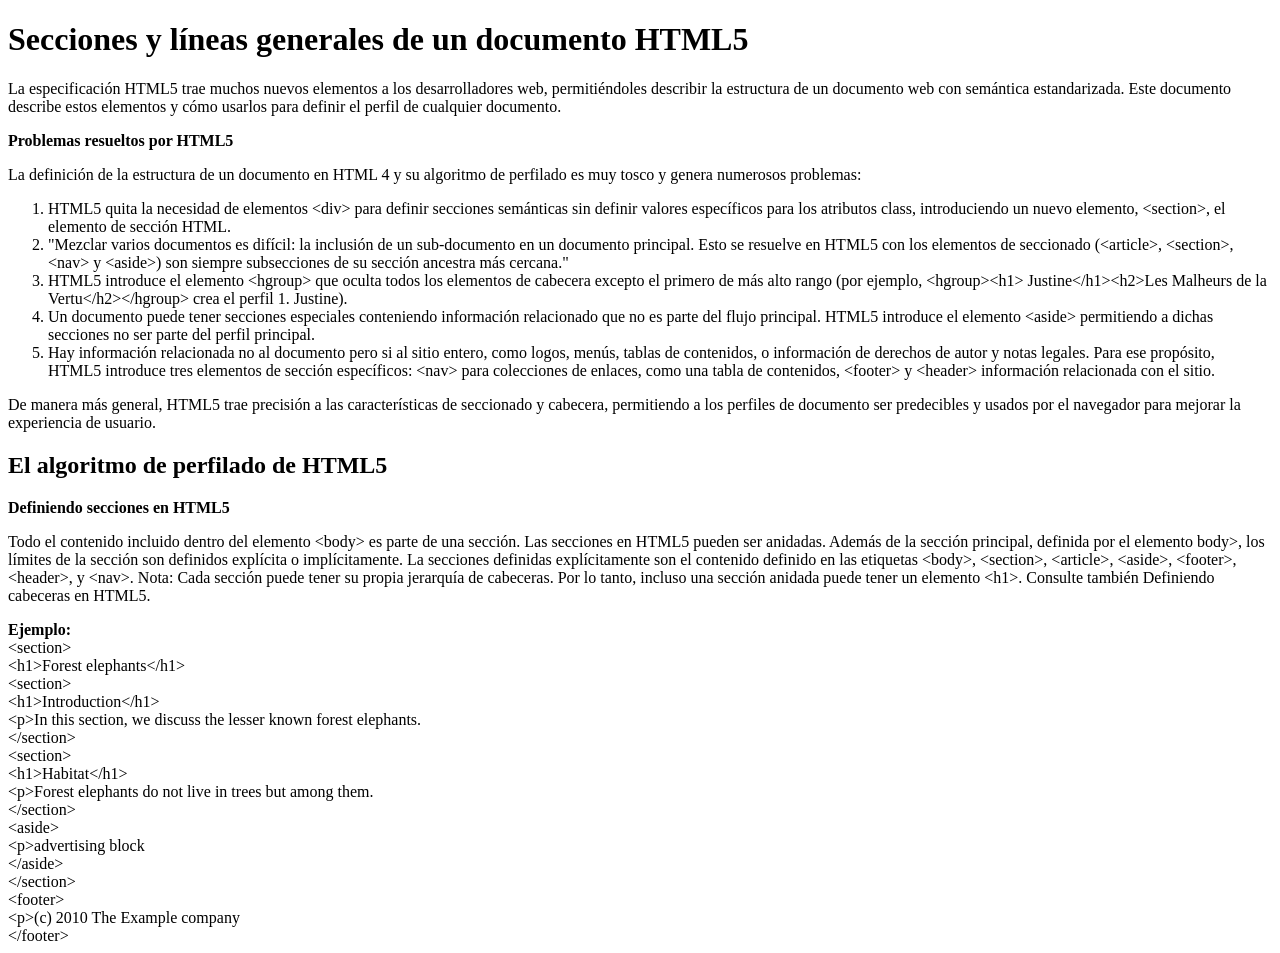
<file: Modulo_1/index.html>
<!DOCTYPE html>
<html lang="en">
<head>
    <meta charset="UTF-8">
    <title>Modulo 1</title>
</head>
<body>
<h1>Secciones y líneas generales de un documento HTML5</h1>
<p>La especificación HTML5 trae muchos nuevos elementos a los desarrolladores web, permitiéndoles describir la estructura de un documento web con semántica estandarizada. Este documento describe estos elementos y cómo usarlos para definir el perfil de cualquier documento.</p>
<strong>Problemas resueltos por HTML5</strong>
<p>La definición de la estructura de un documento en HTML 4 y su algoritmo de perfilado es muy tosco y genera numerosos problemas:</p>
<ol type="1">
    <li>
        HTML5 quita la necesidad de elementos &lt;div&gt; para definir secciones
        semánticas sin definir valores específicos para los atributos class,
        introduciendo un nuevo elemento, &lt;section&gt;, el elemento de sección HTML.
    </li>
    <li>
            "Mezclar varios documentos es difícil: la inclusión de un sub-documento
            en un documento principal. Esto se resuelve en HTML5 con los elementos
            de seccionado (&lt;article&gt;, &lt;section&gt;, &lt;nav&gt; y &lt;aside&gt;) son siempre
            subsecciones de su sección ancestra más cercana."
    </li>
    <li>
        HTML5 introduce el elemento &lt;hgroup&gt; que oculta todos los elementos de
        cabecera excepto el primero de más alto rango (por ejemplo, &lt;hgroup&gt;&lt;h1&gt;
        Justine&lt;/h1&gt;&lt;h2&gt;Les Malheurs de la Vertu&lt;/h2&gt;&lt;/hgroup&gt; crea el perfil
        1. Justine).
    </li>
    <li>
        Un documento puede tener secciones especiales conteniendo información
        relacionado que no es parte del flujo principal. HTML5 introduce el elemento
        &lt;aside&gt; permitiendo a dichas secciones no ser parte del perfil principal.
    </li>
    <li>
        Hay información relacionada no al documento pero si al sitio entero,
        como logos, menús, tablas de contenidos, o información de derechos de
        autor y notas legales. Para ese propósito, HTML5 introduce tres
        elementos de sección específicos: &lt;nav&gt; para colecciones de enlaces,
        como una tabla de contenidos, &lt;footer&gt; y &lt;header&gt; información relacionada
        con el sitio.
    </li>
</ol>
<p>
    De manera más general, HTML5 trae precisión a las características de seccionado
    y cabecera, permitiendo a los perfiles de documento ser predecibles y usados por
    el navegador para mejorar la experiencia de usuario.
</p>
<section>
    <h2>El algoritmo de perfilado de HTML5</h2>
    <strong>Definiendo secciones en HTML5</strong>
    <p>Todo el contenido incluido dentro del elemento &lt;body&gt; es parte de una
sección. Las secciones en HTML5 pueden ser anidadas. Además de la sección
principal, definida por el elemento body&gt;, los límites de la sección son
definidos explícita o implícitamente. La secciones definidas explícitamente
son el contenido definido en las etiquetas &lt;body&gt;, &lt;section&gt;, &lt;article&gt;,
        &lt;aside&gt;, &lt;footer&gt;, &lt;header&gt;, y &lt;nav&gt;. Nota: Cada sección puede tener su
        propia jerarquía de cabeceras. Por lo tanto, incluso una sección
        anidada puede tener un elemento &lt;h1&gt;. Consulte también Definiendo
            cabeceras en HTML5.</p>
</section>
<strong>Ejemplo:</strong>
<section id = "textoHTML">
   <div>&lt;section&gt;</div>
   <div> &lt;h1&gt;Forest elephants&lt;/h1&gt;</div>
    <div>&lt;section&gt;</div>
    <div>&lt;h1&gt;Introduction&lt;/h1&gt;</div>
    <div>&lt;p&gt;In this section, we discuss the lesser known forest elephants.</div>
    <div>&lt;/section&gt;</div>
    <div>&lt;section&gt;</div>
    <div>&lt;h1&gt;Habitat&lt;/h1&gt;</div>
    <div>&lt;p>Forest elephants do not live in trees but among them.</div>
    <div>&lt;/section&gt;</div>
    <div>&lt;aside&gt;</div>
    <div>&lt;p&gt;advertising block</div>
    <div>&lt;/aside&gt;</div>
    <div>&lt;/section&gt;</div>
    <div>&lt;footer&gt;</div>
    <div>&lt;p&gt;(c) 2010 The Example company</div>
    <div>&lt;/footer&gt;</div>
</section>

</body>
</html>
</file>
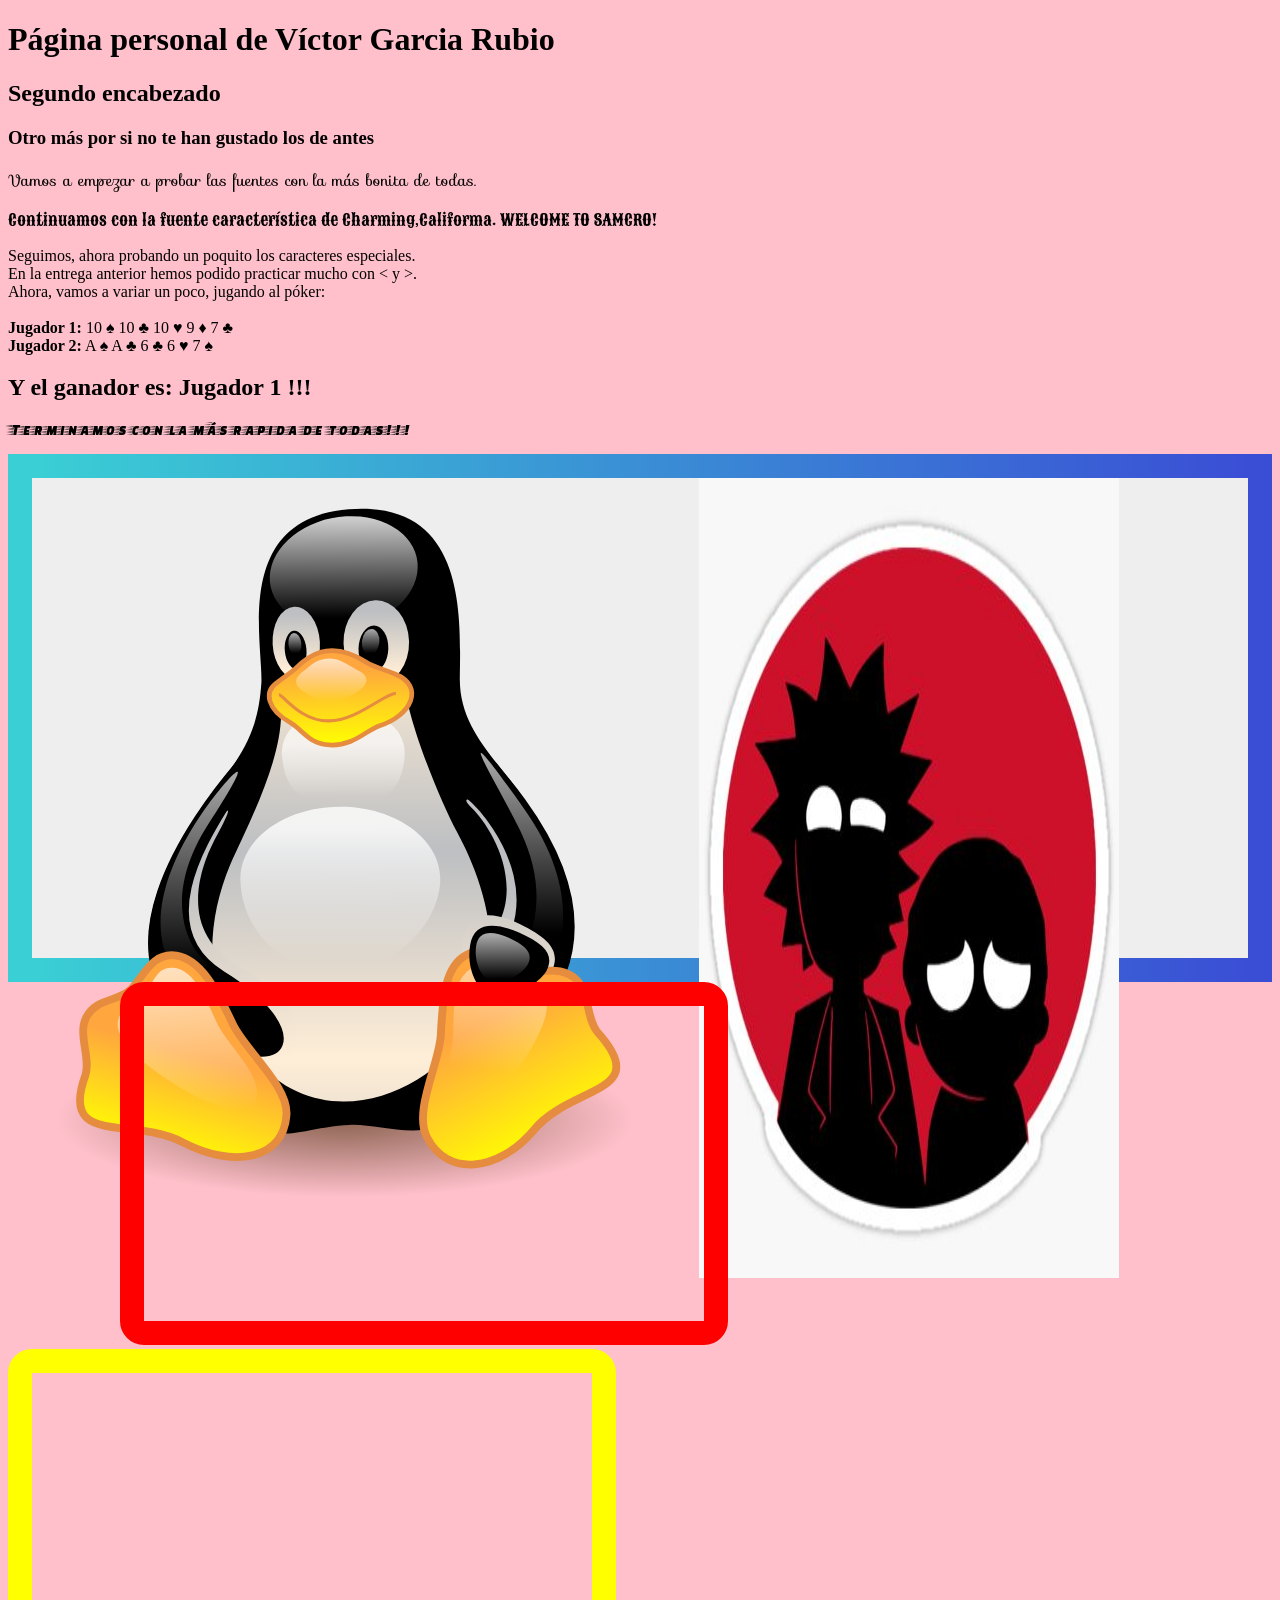
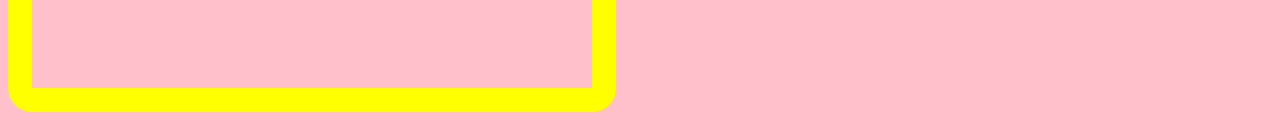
<file: Modulo_2/EntregaObligatoria/index.html>
<!DOCTYPE html>
<html lang="en">
<head>
    <meta charset="UTF-8">
    <link type = "text/css" rel="stylesheet" href="CSS/normal.css">
    <link href='//fonts.googleapis.com/css?family=Sofia' rel='stylesheet'>
    <link href='//fonts.googleapis.com/css?family=Sancreek' rel='stylesheet'>
    <link href='//fonts.googleapis.com/css?family=Faster One' rel='stylesheet'>
    <link href='//fonts.googleapis.com/css?family=Ewert' rel='stylesheet'>
    <link href='//fonts.googleapis.com/css?family=Luckiest Guy' rel='stylesheet'>
    <title>Modulo 2</title>
</head>
<body>
<header id="h1">
    <h1>Página personal de Víctor Garcia Rubio</h1>
</header>
<h2>Segundo encabezado</h2>
<section id="fuentes"></section>
<h3>Otro más por si no te han gustado los de antes</h3>
<p id="bonita">
    Vamos a empezar a probar las fuentes con la más bonita de todas.
</p>
<p id="SOA">
    Continuamos con la fuente característica de Charming,Califorma.
    WELCOME TO SAMCRO!
</p>
<p>
    Seguimos, ahora probando un poquito los caracteres especiales.<br>
    En la entrega anterior hemos podido practicar mucho con &lt; y &gt;.<br>
    Ahora, vamos a variar un poco, jugando al póker:<br><br>
    <strong>Jugador 1:</strong>  10 &spades; 10 &clubs; 10 &hearts; 9 &diams; 7 &clubs;<br>
    <strong>Jugador 2:</strong> A &spades; A &clubs; 6 &clubs; 6 &hearts; 7 &spades;<br>
    </p>
<p id="winner">
<h2>Y el ganador es: Jugador 1 !!!</h2>
</p>
<p id="faster">
    Terminamos con la más rapida de todas!!!
</p>
<div id="marco">
<div id="imagenes">
    <img id="svg" src="Images/Linux.svg">
    <img id="jpg" src="Images/rick_morty.jpg">
</div>
</div>
<section id="videos">
    <iframe id="videobox1" width="560" height="315"
            src="https://www.youtube.com/embed/twUzuGR_H5s" frameborder="0" allowfullscreen>
    </iframe>
    <iframe id="videobox2" width="560" height="315" src="https://www.youtube.com/embed/Nqqc2FHf9Ug" frameborder="0" allowfullscreen></iframe>
    </iframe>
</section>
</body>
</html>
</file>
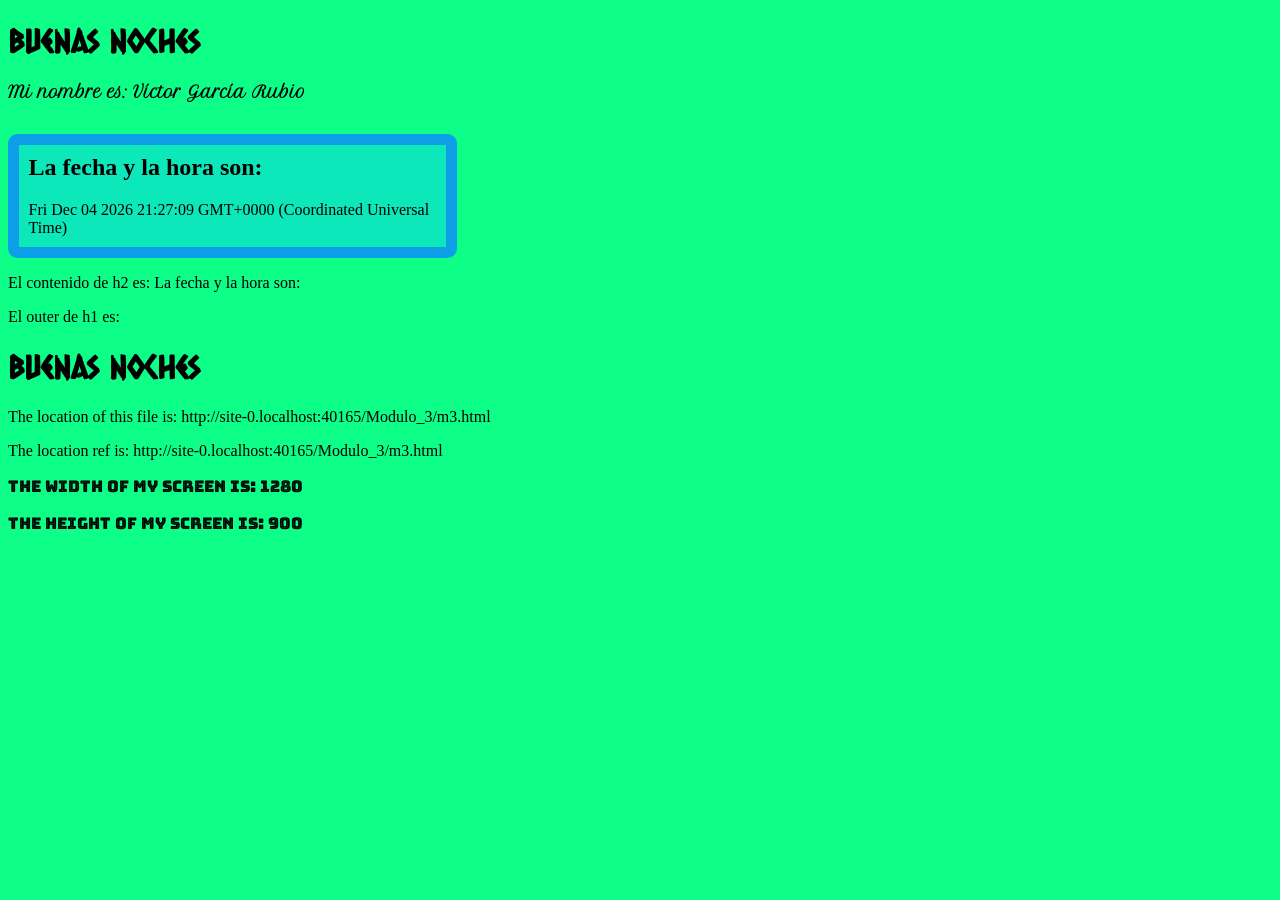
<file: Modulo_3/m3.html>
<!DOCTYPE html>
<html>
<head>
    <title>Date</title>
    <meta charset="UTF-8">
    <link href='//fonts.googleapis.com/css?family=Bungee Inline' rel='stylesheet'>
    <link href='//fonts.googleapis.com/css?family=Caesar Dressing' rel='stylesheet'>
    <link href='//fonts.googleapis.com/css?family=Petit Formal Script' rel='stylesheet'>
    <link type = "text/css" rel="stylesheet" href="m3.css">
</head>
<body>
<h1 id="h1"></h1>
<strong id=nombre>Mi nombre es: Víctor García Rubio</strong>
<div id = "box">
    <h2 id="h2">La fecha y la hora son:</h2>
    <div id="fecha"></div>
</div>
<p id="innerh2"></p>
<p id="outerh1"></p>
<p id="locationhref"></p>
<p id="location"></p>
<p id="width"></p>
<p id="height"></p>

<script type="text/javascript">
    var fecha = new Date();
    var msj;
    if (fecha.getHours() < 7) {
        msj = "Buenas noches";
    }
    else if (fecha.getHours() < 12) {
        msj = "Buenos días";
    }
    else if (fecha.getHours() < 21) {
        msj = "Buenas tardes";
    }
    else {
        msj = "Buenas noches";
    }
    document.getElementById("h1").innerHTML = msj;
    document.getElementById("fecha").innerHTML = fecha;
    document.getElementById("innerh2").innerHTML = "El contenido de h2 es: "+document.getElementById("h2").innerHTML;
    document.getElementById("outerh1").innerHTML= "El outer de h1 es: "+(document.getElementById("h1")).outerHTML;
    document.getElementById("locationhref").innerHTML = "The location of this file is: " + location;
    document.getElementById("location").innerHTML = "The location ref is: " + location.href;
    document.getElementById("width").innerHTML = "The width of my screen is: " + screen.width;
    document.getElementById("height").innerHTML = "The height of my screen is: " + screen.height;
</script>
</body>
</html>
</file>
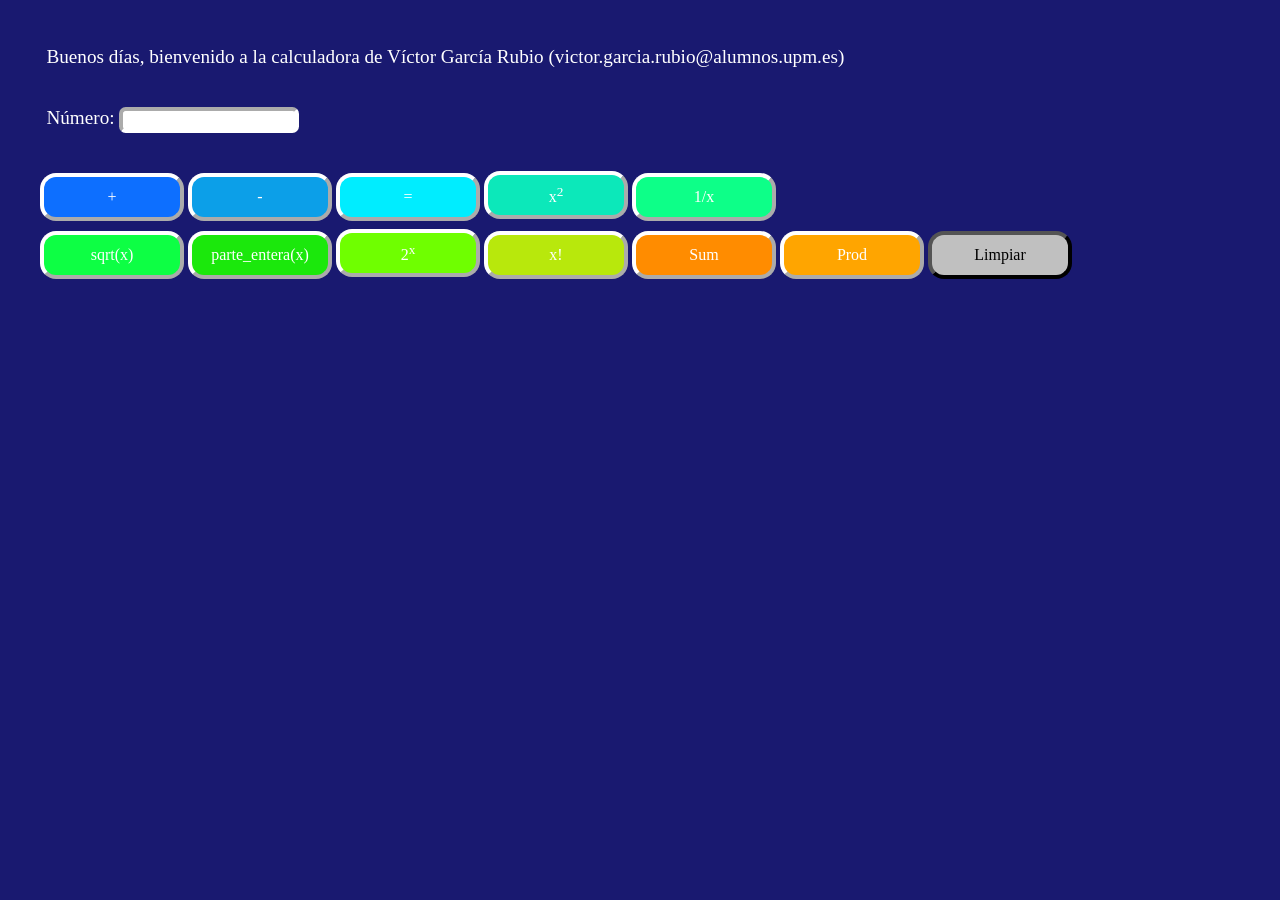
<file: Modulo_5/calculadora.html>
<!DOCTYPE html>
<html lang="en">
<head>
    <meta charset="UTF-8">
    <title>CORE2016 P3</title>
    <link type = "text/css" rel="stylesheet" href="CSS/normal.css">
    <link type = "text/css" rel="stylesheet" media="screen" href="CSS/movil.css">
    <script src="https://ajax.googleapis.com/ajax/libs/jquery/3.1.1/jquery.min.js"></script>
    <script src="codigoP3.js"></script>
</head>
<body>
<header>
        Buenos días, bienvenido a la calculadora de Víctor García Rubio (victor.garcia.rubio@alumnos.upm.es)
</header>
<section id = "main">
    <div id="numero">
        Número: <input type="text" id="pantalla" onclick="limpiar()">
    </div>
    <div id="botones">
        <button id="suma">+</button>
        <button id="resta">-</button>
        <button id="igual">=</button>
        <button id="cuadrado">x<sup>2</sup></button>
        <button id="inverso">1/x</button>
        <br>
        <button id="raiz">sqrt(x)</button>
        <button id="pentera">parte_entera(x)</button>
        <button id="potencia2">2<sup>x</sup></button>
        <button id="factorial">x!</button>
        <button id="sumatorio">Sum</button>
        <button id="productorio">Prod</button>
        <button id="limpiar">Limpiar</button>
    </div>
</section>
</body>
</html>
</file>
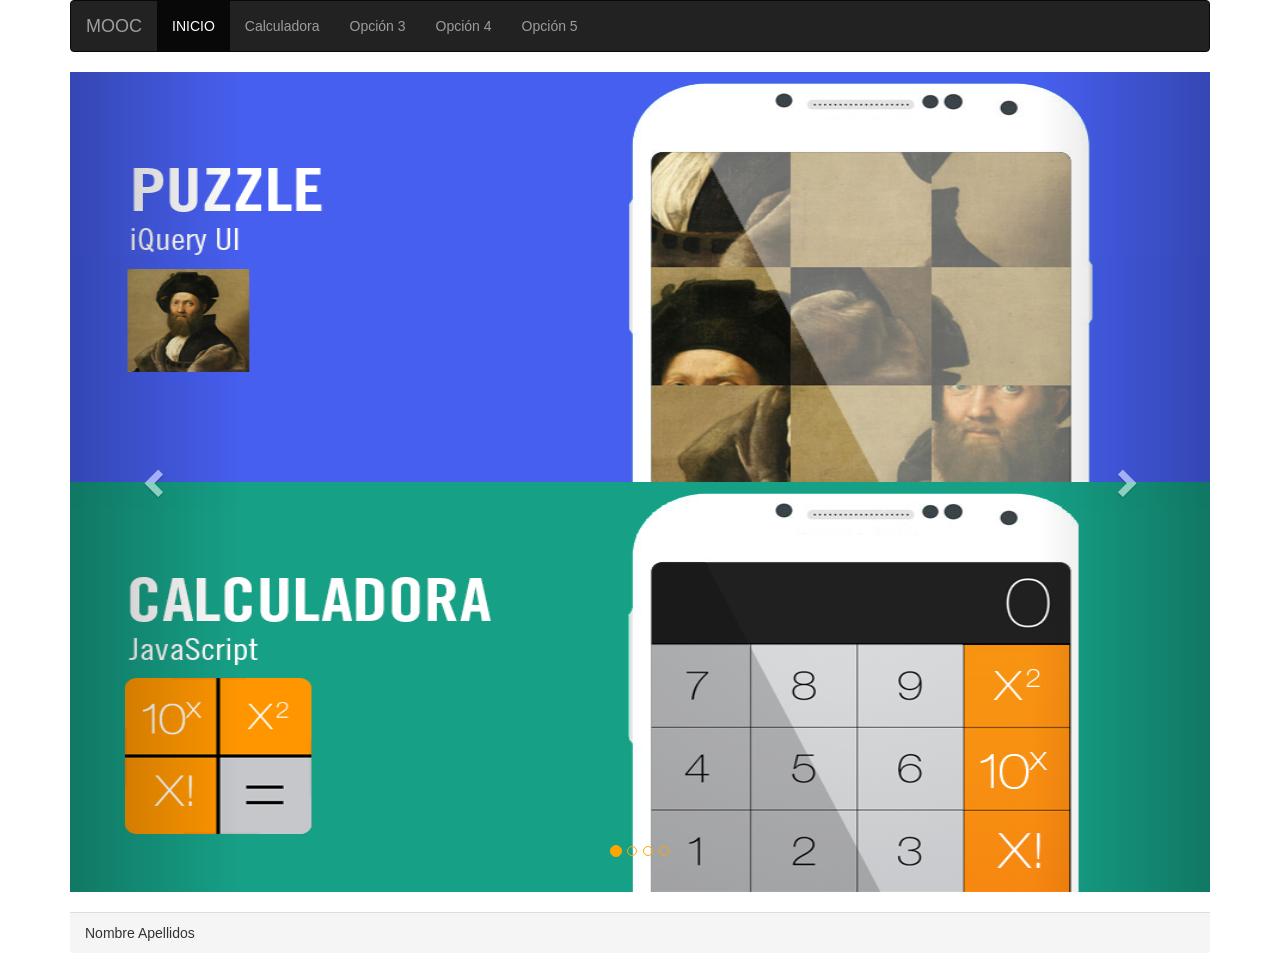
<file: Modulo_6/10-index.html>
<!DOCTYPE html><html lang="en">
<head>  <title>Bootstrap Example</title>  <meta charset="utf-8">
  <meta name="viewport" content="width=device-width, initial-scale=1">
  <link href="css/bootstrap.css" rel="stylesheet">
  <script src="js/jquery-1.11.2.min.js"></script>
	<script src="js/bootstrap.js"></script>
  <style type="text/css">
  .carousel-inner .item img,
  .carousel-inner .item img               { width: 100%;}
  .container .carousel-indicators .active { background-color:orange;}
  .container .carousel-indicators li      { border: 1px solid orange;}
  .container .panel-footer                { margin-top:20px;}
  </style>
</head>

<body>
<div class="container">
  <nav class="navbar navbar-inverse ">
  <div class="container-fluid">
    <div class="navbar-header">
      <button type="button" class="navbar-toggle" data-toggle="collapse" data-target="#miMenu">
        <span class="icon-bar"></span>
        <span class="icon-bar"></span>
        <span class="icon-bar"></span> 
      </button>
      <a class="navbar-brand" href="10-index.html">MOOC</a>
    </div>
    <div class="collapse navbar-collapse" id="miMenu">
      <ul class="nav navbar-nav">
        <li class="active"><a href="10-index.html">INICIO</a></li>
        <li><a href="calculadora.html">Calculadora</a></li>
        <li><a href="#">Opción 3</a></li> 
        <li><a href="#">Opción 4</a></li> 
        <li><a href="#">Opción 5</a></li> 
      </ul>
    </div>
  </div>
  </nav>
  
  <div id="myCarousel" class="carousel slide" data-ride="carousel">
    <!-- menú -->
    <ol class="carousel-indicators">
      <a href="10-ejercicio_puzzle.html">
      <li data-target="#myCarousel" data-slide-to="0" class="active"></li>
      </a>
      <a href="calculadora.html">
        <li data-target="#myCarousel" data-slide-to="1"></li>
      </a>
      <li data-target="#myCarousel" data-slide-to="2"></li>
      <li data-target="#myCarousel" data-slide-to="3"></li>
    </ol>

    <!-- slides -->
    <div class="carousel-inner" role="listbox">
      <a href="10-ejercicio_puzzle.html">
      <div class="item active">
        <img src="images/slide1.png" alt="Puzzle" width="954" height="410">
      </div>
      </a>
      <a href="calculadora.html">
      <div class="item">
        <img src="images/slide4.png" alt="Calculadora" width="954" height="410">
      </div>
      </a>
      <div class="item">
        <img src="images/slide3.png" alt="Frases" width="954" height="410">
      </div>
      <div class="item">
        <img src="images/slide2.png" alt="Temporizador" width="954" height="410">
      </div>
    </div>

    <a class="left carousel-control" href="#myCarousel" role="button" data-slide="prev">
      <span class="glyphicon glyphicon-chevron-left" aria-hidden="true"></span>
      <span class="sr-only">Siguiente</span>
    </a>
    <a class="right carousel-control" href="#myCarousel" role="button" data-slide="next">
      <span class="glyphicon glyphicon-chevron-right" aria-hidden="true"></span>
      <span class="sr-only">Anterior</span>
    </a>
   
  </div>
  <div class="panel-footer">Nombre Apellidos</div>
</div>
</body>
</html>
</file>
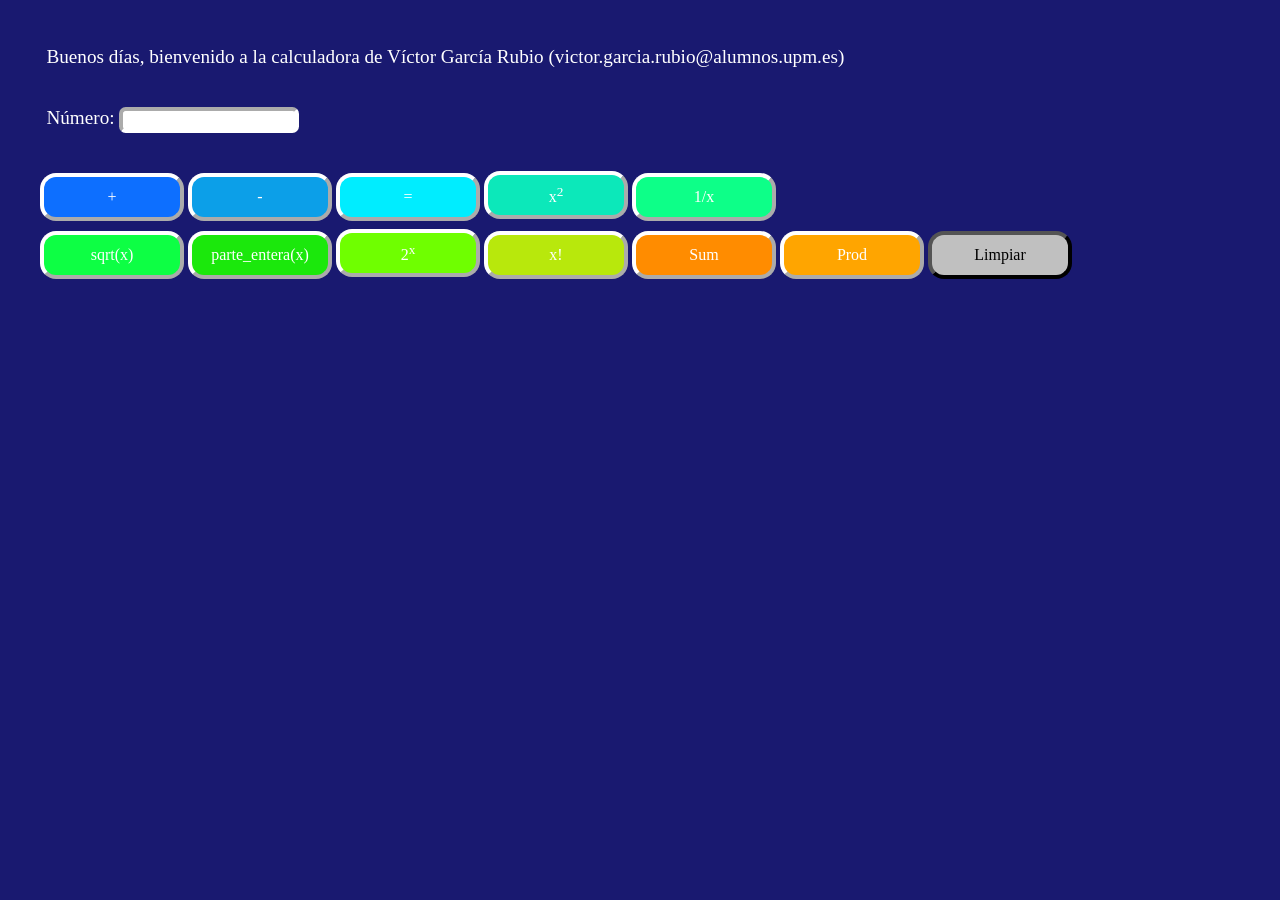
<file: Modulo_6/calculadora.html>
<!DOCTYPE html>
<html lang="en">
<head>
    <meta charset="UTF-8">
    <title>CORE2016 P3</title>
    <link type = "text/css" rel="stylesheet" href="css/normal.css">
    <link type = "text/css" rel="stylesheet" media="screen" href="css/movil.css">
    <script src="https://ajax.googleapis.com/ajax/libs/jquery/3.1.1/jquery.min.js"></script>
    <script src="codigoP3.js"></script>
</head>
<body>
<header>
        Buenos días, bienvenido a la calculadora de Víctor García Rubio (victor.garcia.rubio@alumnos.upm.es)
</header>
<section id = "main">
    <div id="numero">
        Número: <input type="text" id="pantalla" onclick="limpiar()">
    </div>
    <div id="botones">
        <button id="suma">+</button>
        <button id="resta">-</button>
        <button id="igual">=</button>
        <button id="cuadrado">x<sup>2</sup></button>
        <button id="inverso">1/x</button>
        <br>
        <button id="raiz">sqrt(x)</button>
        <button id="pentera">parte_entera(x)</button>
        <button id="potencia2">2<sup>x</sup></button>
        <button id="factorial">x!</button>
        <button id="sumatorio">Sum</button>
        <button id="productorio">Prod</button>
        <button id="limpiar">Limpiar</button>
    </div>
</section>
</body>
</html>
</file>
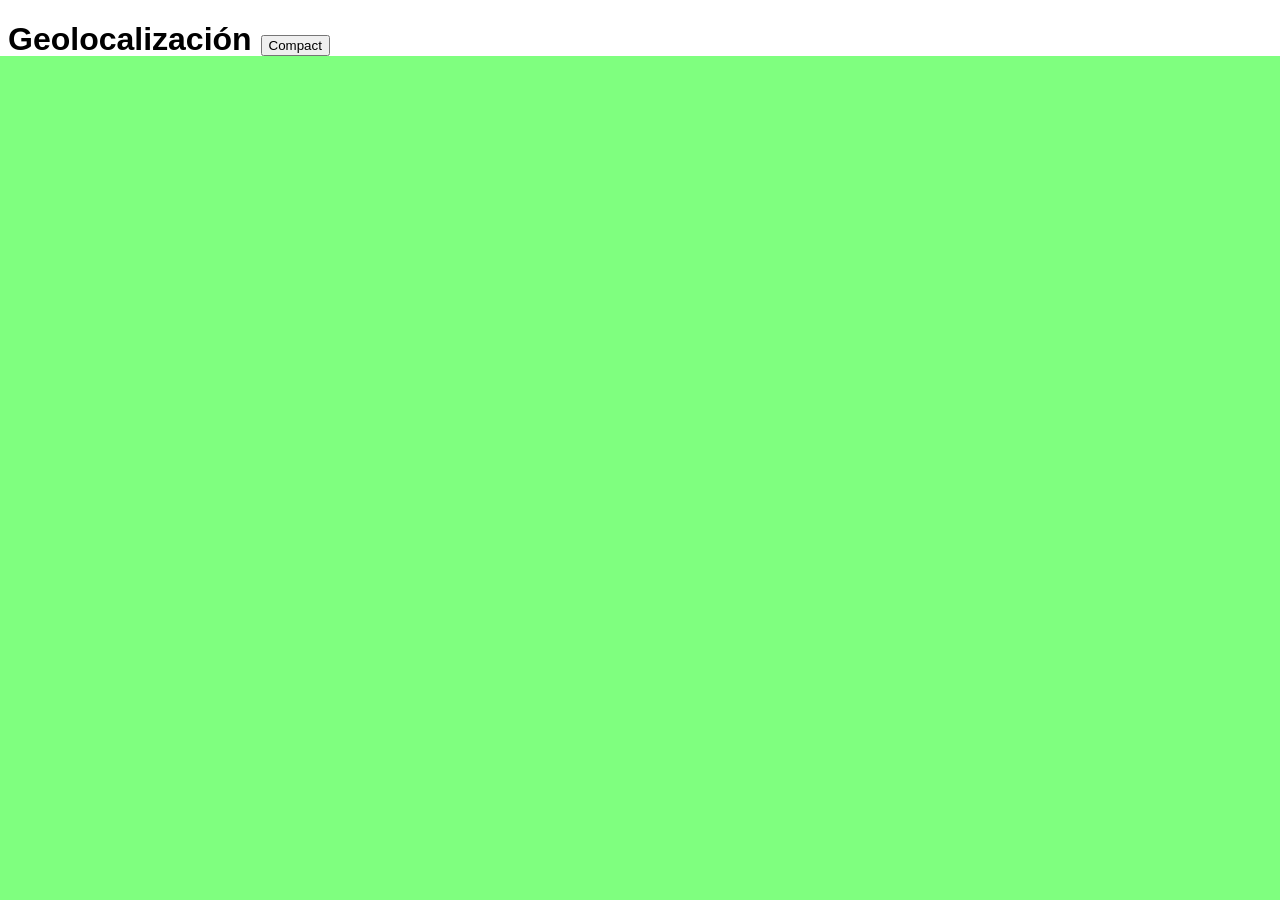
<file: Modulo_9/06-geo_routes.html>
<!DOCTYPE html>
<html>
<head>
  <meta charset="utf-8">
  <title>Modulo 9 &mdash; Geolocation</title>
  <script type="text/javascript" src="zepto.min.js"></script>
  <script type="text/javascript" src="http://maps.google.com/maps/api/js?sensor=true"></script>
  <script type="text/javascript" src="gmaps.js"></script>
  <link rel="stylesheet" type="text/css" href="mypath.css" />
  <script type="text/javascript">
    var map, lat, lng;
     var latIni, lngIni;
    
    //Boton de compactar: elimina los puntos intermedios de la ruta
    //Visualizamos los puntos inicial y final y la ruta DIRECTA que los une.
    //Al pulsar: limpiar mapa > creamos marcadores inicial y final > ruta directa.
    
      // guarda latitud inicial
      // guarda longitud inicial
 
    $(function(){
        function almacenaOrigen(){
            alert("almacenando");
            GMaps.geolocate({
                success: function(position){
              // guardamos las posiciones iniciales
                latIni = position.coords.latitude;
                lngIni = position.coords.longitude;
                },
                error: function(error) { alert('Geolocalización falla: '+error.message); },
                not_supported: function(){ alert("Su navegador no soporta geolocalización"); },
            });
        };
        // Pulsamos en compactar
        $(".btn").on("click", function () {  
            // Creamos el mapa centrado en las coordenadas iniciales
            map = new GMaps ({
                el:'#map',
                lat: latIni,
                lng: lngIni,
            })
            // Dibujamos la nueva ruta
            map.drawRoute({
                origin:[latIni,lngIni],
                destination:[lat, lng],
                travelMode: 'driving',
                strokeColor: '#FF530D',
                strokeOpacity: 0.6,
                strokeWeight: 5
            });
            // Añadimos los marcadores
            map.addMarker({ lat: latIni, lng: lngIni}); 
            map.addMarker({ lat: lat, lng: lng}); 
                    });
                
      function enlazarMarcador(e){

       // muestra ruta entre marcas anteriores y actuales
        map.drawRoute({
          origin: [lat, lng],  // origen en coordenadas anteriores
          // destino en coordenadas del click o toque actual
          destination: [e.latLng.lat(), e.latLng.lng()],
          travelMode: 'driving',
          strokeColor: '#000000',
          strokeOpacity: 0.6,
          strokeWeight: 5
        });

        lat = e.latLng.lat();   // guarda coords para marca siguiente
        lng = e.latLng.lng();

        map.addMarker({ lat: lat, lng: lng});  // pone marcador en mapa
      };

      function geolocalizar(){
        GMaps.geolocate({
          success: function(position){
            lat = position.coords.latitude;  // guarda coords en lat y lng
            lng = position.coords.longitude;

            map = new GMaps({  // muestra mapa centrado en coords [lat, lng]
              el: '#map',
              lat: lat,
              lng: lng,
              click: enlazarMarcador,
              tap: enlazarMarcador
            });
            map.addMarker({ lat: lat, lng: lng});  // marcador en [lat, lng]
          },
          error: function(error) { alert('Geolocalización falla: '+error.message); },
          not_supported: function(){ alert("Su navegador no soporta geolocalización"); },
        });
      };
      window.onload = almacenaOrigen;
      geolocalizar();
        
    });
  </script>
</head>
<body>
    <h1>Geolocalización
      <span><button class="btn" id="compact">Compact</button></span>
    </h1>
    
  <div id="map"></div>
</body>
</html>
</file>
<file: Modulo_2/EntregaObligatoria/CSS/normal.css>
body{
    background-color: pink;
}

#bonita{
    font-family: 'Sofia';font-size: 16px;
}
#SOA{
    font-family: 'Sancreek';font-size: 16px;
}
#faster{
    font-family: 'Faster One';font-size: 16px;
}
#winner{
    font-family: "Luckiest Guy";font-size: 16px;
}
#imagenes{

    display: flex;
    flex-wrap: wrap;
    height: 30em;

}
#marco{
    background: #eee;
    border: 1.5em solid transparent;
    -moz-border-image: -moz-linear-gradient(left, #3acfd5 0%, #3a4ed5 100%);
    -webkit-border-image: -webkit-linear-gradient(left, #3acfd5 0%, #3a4ed5 100%);
    border-image: linear-gradient(to right, #3acfd5 0%, #3a4ed5 100%);
    border-image-slice: 1;
}
#videobox1{
    border: 1.5em solid red;
    border-radius: 1.5em;
    margin-left: 7em;
}
#video{
    display: flex;
    flex-wrap: wrap;
}
#videobox2{
    border: 1.5em solid yellow;
    border-radius: 1.5em;
}
</file>
<file: Modulo_3/m3.css>
#h1{
    font-family: 'Caesar Dressing', serif;
}
body{
    background-color: #0DFF88;
}
#nombre{
    font-family:'Petit Formal Script', serif;
}
#width,#height{
    font-family: 'Bungee Inline', serif;
}
#box{
    margin-top: 2em;
    width: 25.5em;
    border: 0.7em solid #0C9FE8;
    border-radius: 0.6em;
    padding: 0.6em;
    background-color: #0CE8BA;
}
h2{
    margin-top: 0;
}
</file>
<file: Modulo_5/CSS/normal.css>
header{
    font-size: 1.2em;
    font-family: "Comic Sans MS";
    padding-left: 2em;
    padding-top: 2em;
    color:white;

}
#numero{
    font-size: 1.2em;
    font-family: "Comic Sans MS";
    color:white;
    padding-left: 2em;
    padding-bottom: 2em;
    padding-top: 2em;
}
button {
    border-radius: 1em;
    width: 9em;
    height: 3em;
    font-family: "Comic Sans MS";
    font-size:1em;
    color:white;
    border-width: 0.3em;

}
#pantalla{
    font-family: "Comic Sans MS";
    border-width: 0.3em;
    border-radius: 0.5em;
    border-color:white;
}
body{
    background-color: midnightblue;
}

#suma {
    background-color: #0D6FFF;
    border-color: white;
    color:white;
    margin-bottom: 0.5em;
    margin-left: 2em;
}

#resta {
    background-color: #0C9FE8;
    border-color: white;
    margin-bottom: 0.5em;
}

#igual {
    background-color: #00EDFF;
    border-color: white;
    margin-bottom: 0.5em;

}

#cuadrado {
    background-color: #0CE8BA;
    border-color: white;
    margin-bottom: 0.5em;
}

#inverso {
    background-color: #0DFF88;
    border-color: white;
    margin-bottom: 0.5em;

}

#raiz {
    background-color: #0DFF44;
    border-color: white;
    margin-left: 2em;

}

#pentera {
    background-color: #1BE80C;
    border-color: white;

}

#potencia2 {
    background-color: #6FFF00;
    border-color: white;
}

#factorial {
    background-color: #B8E80C;
    border-color: white;
}

#sumatorio{
    background-color: darkorange;
    border-color: white;
}
#productorio{
    background-color: orange;
    border-color: white;
}
#limpiar{
    background-color: silver;
    border-color: black;
    color:black;
}
</file>
<file: Modulo_5/CSS/movil.css>
@media only screen and (max-width: 720px) {
 #main{
     display:none;
 }

}
</file>
<file: Modulo_6/css/normal.css>
header{
    font-size: 1.2em;
    font-family: "Comic Sans MS";
    padding-left: 2em;
    padding-top: 2em;
    color:white;

}
#numero{
    font-size: 1.2em;
    font-family: "Comic Sans MS";
    color:white;
    padding-left: 2em;
    padding-bottom: 2em;
    padding-top: 2em;
}
button {
    border-radius: 1em;
    width: 9em;
    height: 3em;
    font-family: "Comic Sans MS";
    font-size:1em;
    color:white;
    border-width: 0.3em;

}
#pantalla{
    font-family: "Comic Sans MS";
    border-width: 0.3em;
    border-radius: 0.5em;
    border-color:white;
}
body{
    background-color: midnightblue;
}

#suma {
    background-color: #0D6FFF;
    border-color: white;
    color:white;
    margin-bottom: 0.5em;
    margin-left: 2em;
}

#resta {
    background-color: #0C9FE8;
    border-color: white;
    margin-bottom: 0.5em;
}

#igual {
    background-color: #00EDFF;
    border-color: white;
    margin-bottom: 0.5em;

}

#cuadrado {
    background-color: #0CE8BA;
    border-color: white;
    margin-bottom: 0.5em;
}

#inverso {
    background-color: #0DFF88;
    border-color: white;
    margin-bottom: 0.5em;

}

#raiz {
    background-color: #0DFF44;
    border-color: white;
    margin-left: 2em;

}

#pentera {
    background-color: #1BE80C;
    border-color: white;

}

#potencia2 {
    background-color: #6FFF00;
    border-color: white;
}

#factorial {
    background-color: #B8E80C;
    border-color: white;
}

#sumatorio{
    background-color: darkorange;
    border-color: white;
}
#productorio{
    background-color: orange;
    border-color: white;
}
#limpiar{
    background-color: silver;
    border-color: black;
    color:black;
}
</file>
<file: Modulo_6/css/movil.css>
@media only screen and (max-width: 720px) {
 #main{
     display:none;
 }

}
</file>
<file: Modulo_9/mypath.css>
body{
  font-family: 'Droid Sans', 'Helvetica', Arial, sans-serif;
}
.btn{
    margin-bottom:30px;
}
#latlng{
  display: block;
  margin: 0;
  padding: 0;
  position: absolute; /* posición absoluta a navegador */
  top: 0;             /* ajusta a borde de navegador */
  left: 0;
  right: 0;
  height: 50px;
}

#map{
  display: block;
  margin: 0;
  padding: 0;
  position: absolute; /* posición absoluta a navegador */
  top: 56px;      /* 50px debajo de borde de navegador */
  left: 0;        /* ajusta a borde de navegador */
  right: 0;
  bottom: 0;
  background: rgba(0,255,0,0.5); /* verde si no hay mapa */
}
</file>
